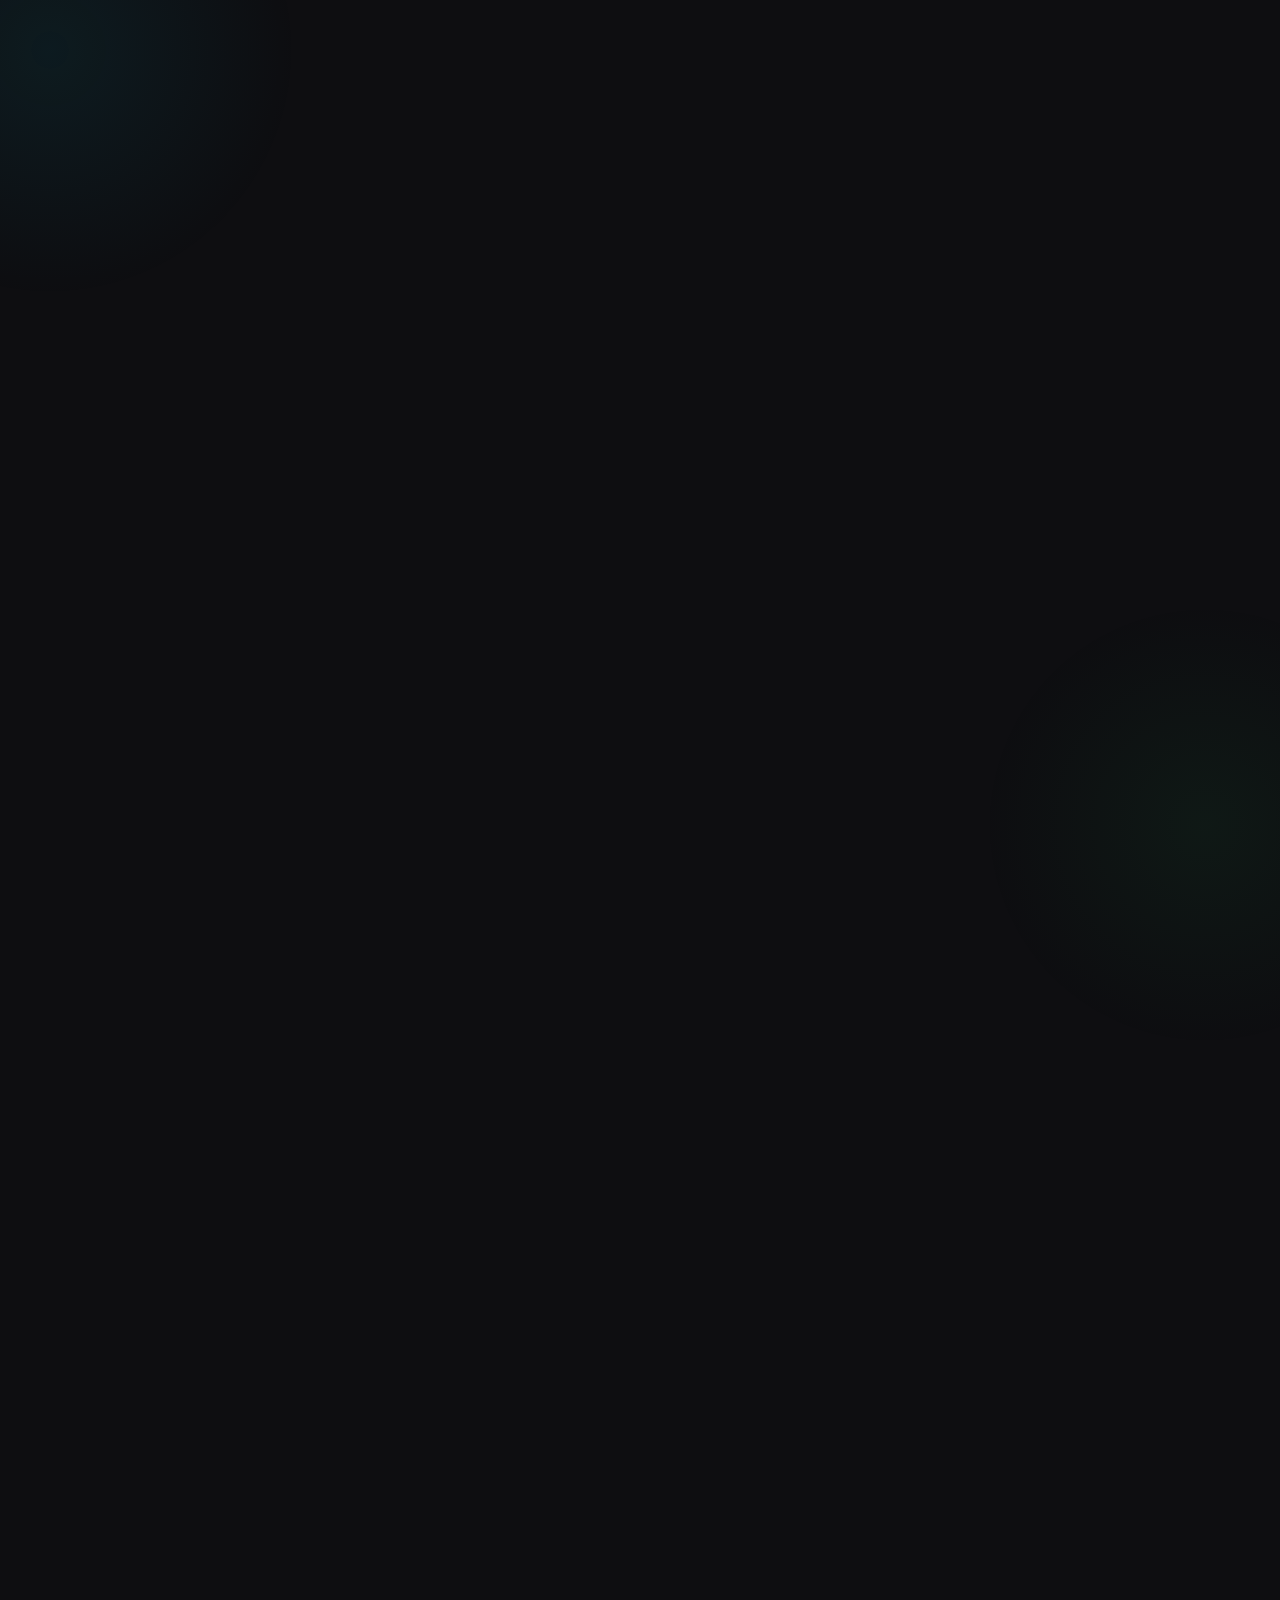
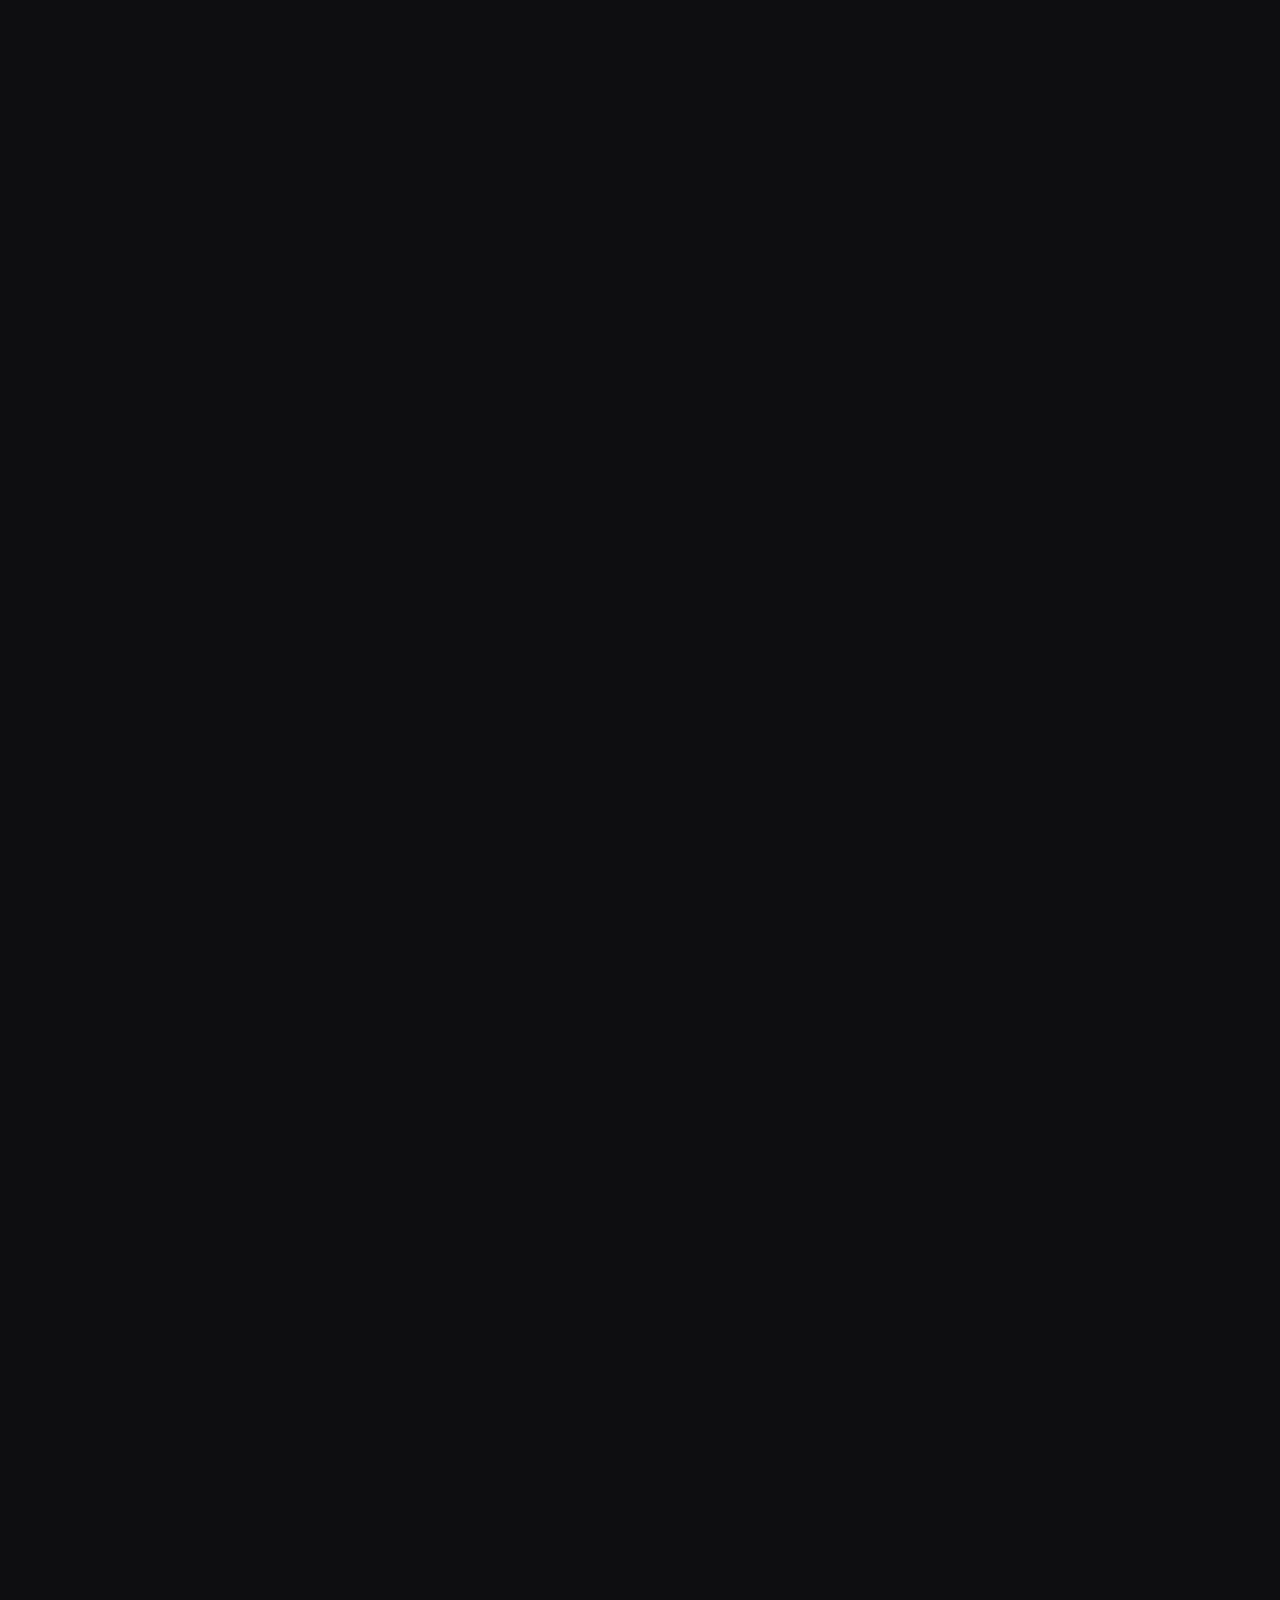
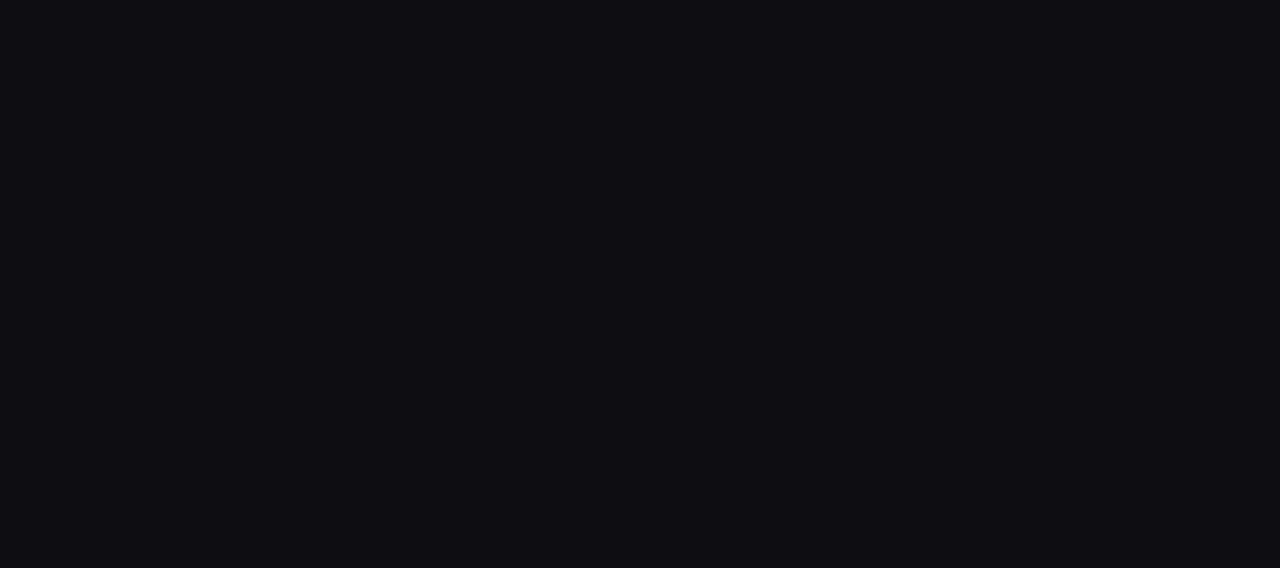
<file: assignments/dash/index.html>
<!DOCTYPE html>
<html lang="en">

<head>
    <meta charset="UTF-8">
    <meta name="viewport" content="width=device-width, initial-scale=1.0">
    <title>Project Hub - Agentic-AI-Bootcamp</title>
    <link rel="apple-touch-icon" sizes="180x180" href="/apple-touch-icon.png">
    <link rel="icon" type="image/png" sizes="32x32" href="/favicon-32x32.png">
    <link rel="icon" type="image/png" sizes="16x16" href="/favicon-16x16.png">
    <link rel="manifest" href="/site.webmanifest">
    <link rel="stylesheet" href="styles.css">
</head>

<body>
    <div class="app" id="app">
        <div class="ambient-glow glow-top"></div>
        <div class="ambient-glow glow-bottom"></div>

        <!-- Toast Notification Container -->
        <div id="toast-container"></div>

        <div class="container">
            <!-- Header -->
            <header class="header">
                <div class="header-badge">
                    <div class="pulse-dot"></div>
                    <code>Agentic-AI-Bootcamp / dashboard</code>
                </div>
                <h1 class="title">Project Hub</h1>
                <p class="subtitle">All weekly assignments — organized, deployed, tracked.</p>
            </header>

            <!-- Stats Grid -->
            <div class="stats-grid">
                <div class="stat-card">
                    <div class="stat-label">Total Projects</div>
                    <div class="stat-value" style="color: #06b6d4;" id="stat-total">0</div>
                </div>
                <div class="stat-card">
                    <div class="stat-label">Weeks</div>
                    <div class="stat-value" style="color: #818cf8;" id="stat-weeks">0</div>
                </div>
                <div class="stat-card">
                    <div class="stat-label">Live</div>
                    <div class="stat-value" style="color: #22c55e;" id="stat-live">0</div>
                </div>
                <div class="stat-card">
                    <div class="stat-label">In Progress</div>
                    <div class="stat-value" style="color: #f59e0b;" id="stat-progress">0</div>
                </div>
            </div>

            <!-- Search -->
            <div class="search-section">
                <div class="search-box">
                    <svg width="17" height="17" viewBox="0 0 24 24" fill="none" stroke="currentColor" strokeWidth="2"
                        strokeLinecap="round" strokeLinejoin="round">
                        <circle cx="11" cy="11" r="8" />
                        <line x1="21" y1="21" x2="16.65" y2="16.65" />
                    </svg>
                    <input type="text" placeholder="Search projects, tags, or tech stack…" id="search-input"
                        class="search-input" />
                </div>
            </div>

            <!-- Results count -->
            <div class="results-count" id="results-count">0 projects found</div>

            <!-- Week Groups Container -->
            <div class="weeks-container" id="weeks-container"></div>

            <!-- Empty State -->
            <div class="empty-state" id="empty-state" style="display: none;">
                No projects match your search.
            </div>

            <!-- Footer -->
            <footer class="footer">
                <span>Agentic-AI-Bootcamp · central dashboard</span>
                <span>Replace empty URLs with deployed links</span>
            </footer>
        </div>
    </div>

    <script src="script.js"></script>
</body>

</html>
</file>
<file: assignments/dash/styles.css>
/* ─── ROOT & RESET ─── */
* {
  margin: 0;
  padding: 0;
  box-sizing: border-box;
}

body {
  margin: 0;
  font-family: 'Inter', -apple-system, BlinkMacSystemFont, 'Segoe UI', system-ui, sans-serif;
  -webkit-font-smoothing: antialiased;
  -moz-osx-font-smoothing: grayscale;
}

/* ─── APP CONTAINER ─── */
.app {
  min-height: 100vh;
  background: #0e0e11;
  color: #fff;
  position: relative;
  overflow: hidden;
}

/* Ambient background glows */
.ambient-glow {
  position: fixed;
  pointer-events: none;
  z-index: 0;
}

.glow-top {
  top: -200px;
  left: -200px;
  width: 500px;
  height: 500px;
  background: radial-gradient(circle, rgba(6, 182, 212, 0.08) 0%, transparent 70%);
}

.glow-bottom {
  bottom: -150px;
  right: -150px;
  width: 450px;
  height: 450px;
  background: radial-gradient(circle, rgba(34, 197, 94, 0.06) 0%, transparent 70%);
}

.container {
  max-width: 1100px;
  margin: 0 auto;
  padding: 48px 24px 80px;
  position: relative;
  z-index: 1;
}

/* ─── HEADER ─── */
.header {
  margin-bottom: 40px;
  opacity: 0;
  transform: translateY(-16px);
  animation: fadeInUp 0.6s ease forwards;
}

.app.mounted .header {
  animation-play-state: running;
}

.header-badge {
  display: flex;
  align-items: center;
  gap: 10px;
  margin-bottom: 12px;
}

.pulse-dot {
  width: 8px;
  height: 8px;
  border-radius: 50%;
  background: #06b6d4;
  box-shadow: 0 0 12px #06b6d4;
  animation: pulse 2s ease-in-out infinite;
}

@keyframes pulse {
  0%, 100% {
    opacity: 1;
    transform: scale(1);
  }
  50% {
    opacity: 0.6;
    transform: scale(0.85);
  }
}

.header-badge code {
  font-size: 11px;
  color: #06b6d4;
  letter-spacing: 1.8px;
  text-transform: uppercase;
  opacity: 0.75;
  font-family: 'SF Mono', 'Monaco', 'Consolas', monospace;
}

.title {
  font-size: 34px;
  font-weight: 700;
  letter-spacing: -0.8px;
  margin: 0 0 8px 0;
  background: linear-gradient(120deg, #f0f0f0 30%, #06b6d4 100%);
  -webkit-background-clip: text;
  -webkit-text-fill-color: transparent;
  background-clip: text;
}

.subtitle {
  font-size: 14px;
  color: rgba(255, 255, 255, 0.42);
  margin: 0;
}

/* ─── STATS GRID ─── */
.stats-grid {
  display: grid;
  grid-template-columns: repeat(auto-fit, minmax(140px, 1fr));
  gap: 12px;
  margin-bottom: 32px;
  opacity: 0;
  transform: translateY(10px);
  animation: fadeInUp 0.6s ease 0.1s forwards;
}

.stat-card {
  background: rgba(255, 255, 255, 0.035);
  border: 1px solid rgba(255, 255, 255, 0.07);
  border-radius: 12px;
  padding: 16px 18px;
  transition: all 0.3s ease;
}

.stat-card:hover {
  background: rgba(255, 255, 255, 0.05);
  border-color: rgba(6, 182, 212, 0.2);
  transform: translateY(-2px);
}

.stat-label {
  font-size: 11px;
  color: rgba(255, 255, 255, 0.35);
  font-family: 'SF Mono', monospace;
  margin-bottom: 6px;
  text-transform: uppercase;
  letter-spacing: 0.5px;
}

.stat-value {
  font-size: 26px;
  font-weight: 700;
  line-height: 1;
}

/* ─── SEARCH ─── */
.search-section {
  margin-bottom: 28px;
  opacity: 0;
  transform: translateY(10px);
  animation: fadeInUp 0.6s ease 0.15s forwards;
}

.search-box {
  position: relative;
  display: flex;
  align-items: center;
}

.search-box svg {
  position: absolute;
  left: 16px;
  color: rgba(255, 255, 255, 0.3);
  pointer-events: none;
}

.search-input {
  width: 100%;
  background: rgba(255, 255, 255, 0.05);
  border: 1px solid rgba(255, 255, 255, 0.1);
  border-radius: 12px;
  padding: 13px 16px 13px 46px;
  color: #fff;
  font-size: 14px;
  outline: none;
  font-family: inherit;
  transition: all 0.25s ease;
}

.search-input::placeholder {
  color: rgba(255, 255, 255, 0.3);
}

.search-input:focus {
  background: rgba(255, 255, 255, 0.07);
  border-color: rgba(6, 182, 212, 0.5);
  box-shadow: 0 0 0 3px rgba(6, 182, 212, 0.1);
}

/* ─── RESULTS COUNT ─── */
.results-count {
  font-size: 12px;
  color: rgba(255, 255, 255, 0.25);
  font-family: 'SF Mono', monospace;
  margin-bottom: 24px;
  opacity: 0;
  animation: fadeIn 0.4s ease 0.25s forwards;
}

/* ─── WEEK GROUPS ─── */
.weeks-container {
  display: flex;
  flex-direction: column;
  gap: 40px;
}

.week-group {
  opacity: 0;
  animation: fadeInUp 0.5s ease forwards;
}

.week-group:nth-child(1) { animation-delay: 0.3s; }
.week-group:nth-child(2) { animation-delay: 0.35s; }
.week-group:nth-child(3) { animation-delay: 0.4s; }
.week-group:nth-child(4) { animation-delay: 0.45s; }
.week-group:nth-child(n+5) { animation-delay: 0.5s; }

.week-header {
  display: flex;
  align-items: center;
  justify-content: space-between;
  margin-bottom: 16px;
  padding-bottom: 12px;
  border-bottom: 1px solid rgba(255, 255, 255, 0.06);
}

.week-number {
  font-size: 18px;
  font-weight: 600;
  color: #06b6d4;
  letter-spacing: -0.3px;
}

.week-count {
  font-size: 12px;
  color: rgba(255, 255, 255, 0.3);
  font-family: 'SF Mono', monospace;
}

.week-grid {
  display: grid;
  grid-template-columns: repeat(auto-fill, minmax(340px, 1fr));
  gap: 16px;
}

/* ─── PROJECT CARD ─── */
.project-card {
  background: linear-gradient(145deg, rgba(28, 28, 34, 0.97), rgba(20, 20, 25, 1));
  border: 1px solid rgba(255, 255, 255, 0.07);
  border-radius: 14px;
  padding: 22px;
  display: flex;
  flex-direction: column;
  gap: 14px;
  position: relative;
  overflow: hidden;
  transition: all 0.3s ease;
  opacity: 0;
  animation: cardFadeIn 0.5s ease forwards;
}

.project-card:hover {
  border-color: rgba(6, 182, 212, 0.3);
  transform: translateY(-3px);
  box-shadow: 0 8px 24px rgba(0, 0, 0, 0.4);
}

@keyframes cardFadeIn {
  from {
    opacity: 0;
    transform: translateY(20px);
  }
  to {
    opacity: 1;
    transform: translateY(0);
  }
}

.card-accent {
  position: absolute;
  top: 0;
  left: 0;
  right: 0;
  height: 2px;
  background: linear-gradient(90deg, #06b6d4 0%, transparent 60%);
}

.card-header {
  display: flex;
  justify-content: flex-end;
  align-items: center;
  margin-top: 4px;
}

/* Status badges */
.status-badge {
  display: flex;
  align-items: center;
  gap: 6px;
  border-radius: 18px;
  padding: 4px 11px;
  font-size: 11px;
  font-weight: 600;
  font-family: 'SF Mono', monospace;
  border: 1px solid;
}

.status-badge.status-live {
  background: rgba(34, 197, 94, 0.12);
  border-color: rgba(34, 197, 94, 0.3);
  color: #22c55e;
}

.status-badge.status-in-progress {
  background: rgba(245, 158, 11, 0.12);
  border-color: rgba(245, 158, 11, 0.3);
  color: #f59e0b;
}

.status-badge.status-upcoming {
  background: rgba(129, 140, 248, 0.12);
  border-color: rgba(129, 140, 248, 0.3);
  color: #818cf8;
}

.status-badge.status-completed {
  background: rgba(139, 92, 246, 0.12);
  border-color: rgba(139, 92, 246, 0.3);
  color: #8b5cf6;
}

.status-dot {
  width: 6px;
  height: 6px;
  border-radius: 50%;
  background: currentColor;
  box-shadow: 0 0 6px currentColor;
}

.project-title {
  font-size: 17px;
  font-weight: 650;
  color: #f0f0f0;
  letter-spacing: -0.3px;
  margin: 0;
  line-height: 1.3;
}

.project-description {
  font-size: 13px;
  color: rgba(255, 255, 255, 0.45);
  line-height: 1.6;
  margin: 0;
}

/* Tags */
.tags-row {
  display: flex;
  flex-wrap: wrap;
  gap: 6px;
}

.tag {
  font-size: 11px;
  font-family: 'SF Mono', monospace;
  background: rgba(6, 182, 212, 0.12);
  color: #67e8f9;
  border: 1px solid rgba(6, 182, 212, 0.2);
  border-radius: 6px;
  padding: 3px 9px;
  transition: all 0.2s ease;
}

.tag:hover {
  background: rgba(6, 182, 212, 0.18);
  border-color: rgba(6, 182, 212, 0.35);
}

/* Stack */
.stack-row {
  display: flex;
  flex-wrap: wrap;
  gap: 5px;
}

.stack-item {
  font-size: 10.5px;
  font-family: 'SF Mono', monospace;
  background: rgba(255, 255, 255, 0.05);
  color: rgba(255, 255, 255, 0.35);
  border-radius: 5px;
  padding: 3px 7px;
}

/* Actions */
.card-actions {
  display: flex;
  gap: 8px;
  margin-top: 4px;
}

.btn-primary {
  flex: 1;
  display: flex;
  align-items: center;
  justify-content: center;
  gap: 6px;
  padding: 10px 0;
  background: linear-gradient(135deg, #06b6d4, #0891b2);
  color: #fff;
  border-radius: 9px;
  font-size: 13px;
  font-weight: 600;
  text-decoration: none;
  border: none;
  cursor: pointer;
  transition: all 0.25s ease;
  font-family: inherit;
}

.btn-primary:hover {
  background: linear-gradient(135deg, #0891b2, #0e7490);
  transform: translateY(-1px);
  box-shadow: 0 4px 12px rgba(6, 182, 212, 0.3);
}

.btn-primary.disabled {
  background: rgba(255, 255, 255, 0.04);
  color: rgba(255, 255, 255, 0.3);
  border: 1px solid rgba(255, 255, 255, 0.08);
  cursor: not-allowed;
}

.btn-github {
  width: 42px;
  display: flex;
  align-items: center;
  justify-content: center;
  background: rgba(255, 255, 255, 0.06);
  color: rgba(255, 255, 255, 0.5);
  border-radius: 9px;
  border: 1px solid rgba(255, 255, 255, 0.1);
  text-decoration: none;
  transition: all 0.25s ease;
}

.btn-github:hover {
  background: rgba(255, 255, 255, 0.12);
  color: #fff;
  border-color: rgba(255, 255, 255, 0.2);
  transform: translateY(-1px);
}

/* ─── EMPTY STATE ─── */
.empty-state {
  text-align: center;
  padding: 80px 24px;
  color: rgba(255, 255, 255, 0.25);
  font-size: 15px;
}

/* ─── FOOTER ─── */
.footer {
  margin-top: 64px;
  padding-top: 24px;
  border-top: 1px solid rgba(255, 255, 255, 0.06);
  display: flex;
  justify-content: space-between;
  font-size: 11px;
  color: rgba(255, 255, 255, 0.2);
  font-family: 'SF Mono', monospace;
  opacity: 0;
  animation: fadeIn 0.5s ease 0.6s forwards;
}

/* ─── TOAST NOTIFICATION ─── */
.toast {
  position: fixed;
  top: 24px;
  right: 24px;
  background: rgba(20, 20, 25, 0.98);
  border: 1px solid rgba(255, 255, 255, 0.1);
  border-radius: 12px;
  padding: 14px 18px;
  display: flex;
  align-items: center;
  gap: 10px;
  font-size: 13px;
  color: #fff;
  box-shadow: 0 8px 24px rgba(0, 0, 0, 0.4);
  z-index: 1000;
  animation: slideInRight 0.3s ease, fadeOut 0.3s ease 2.7s forwards;
  max-width: 320px;
}

.toast-warning {
  border-color: rgba(245, 158, 11, 0.4);
  background: linear-gradient(135deg, rgba(245, 158, 11, 0.15), rgba(20, 20, 25, 0.98));
}

.toast svg {
  color: #f59e0b;
  flex-shrink: 0;
}

@keyframes slideInRight {
  from {
    transform: translateX(100%);
    opacity: 0;
  }
  to {
    transform: translateX(0);
    opacity: 1;
  }
}

@keyframes fadeOut {
  to {
    opacity: 0;
    transform: translateX(20px);
  }
}

/* ─── ANIMATIONS ─── */
@keyframes fadeInUp {
  from {
    opacity: 0;
    transform: translateY(20px);
  }
  to {
    opacity: 1;
    transform: translateY(0);
  }
}

@keyframes fadeIn {
  from {
    opacity: 0;
  }
  to {
    opacity: 1;
  }
}

/* ─── RESPONSIVE ─── */
@media (max-width: 768px) {
  .container {
    padding: 32px 18px 60px;
  }

  .title {
    font-size: 28px;
  }

  .stats-grid {
    grid-template-columns: repeat(2, 1fr);
  }

  .week-grid {
    grid-template-columns: 1fr;
  }

  .footer {
    flex-direction: column;
    gap: 8px;
    text-align: center;
  }
}

@media (max-width: 400px) {
  .week-grid {
    grid-template-columns: 1fr;
  }
}
</file>
